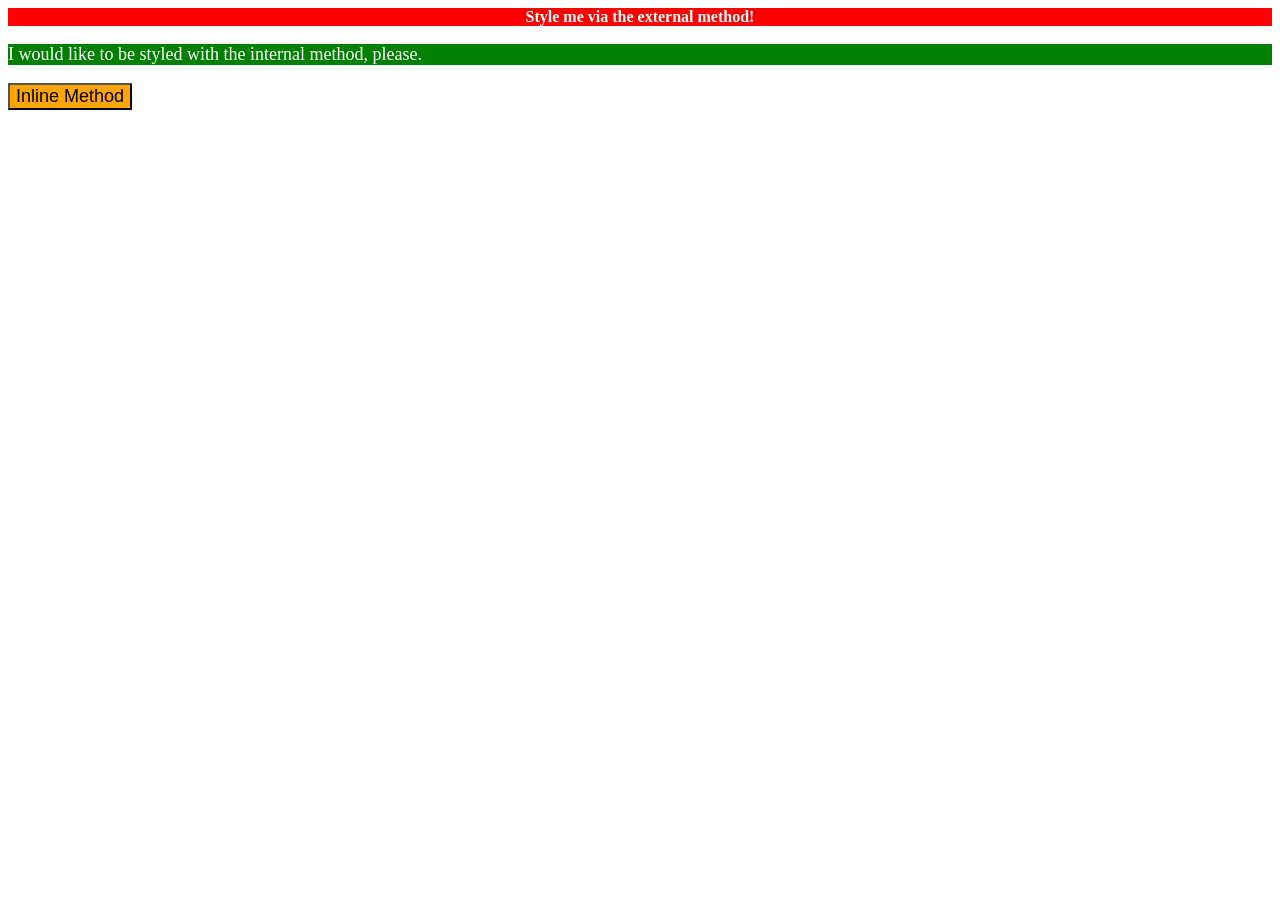
<file: foundations/intro-to-css/01-css-methods/index.html>
<!DOCTYPE html>
<html lang="en">
  <head>
    <meta charset="UTF-8">
    <meta http-equiv="X-UA-Compatible" content="IE=edge">
    <meta name="viewport" content="width=device-width, initial-scale=1.0">
    <title>Methods for Adding CSS</title>
    <link rel="stylesheet" href="./style.css">
  </head>
  <body>
    <div>Style me via the external method!</div>
    <p>I would like to be styled with the internal method, please.</p>
    <style>
      p {
        background-color: green;
        color: white;
        font-size: 18px;
      }
    </style>
    <button style="background-color: orange; font-size: 18px;">Inline Method</button>
  </body>
</html>
</file>
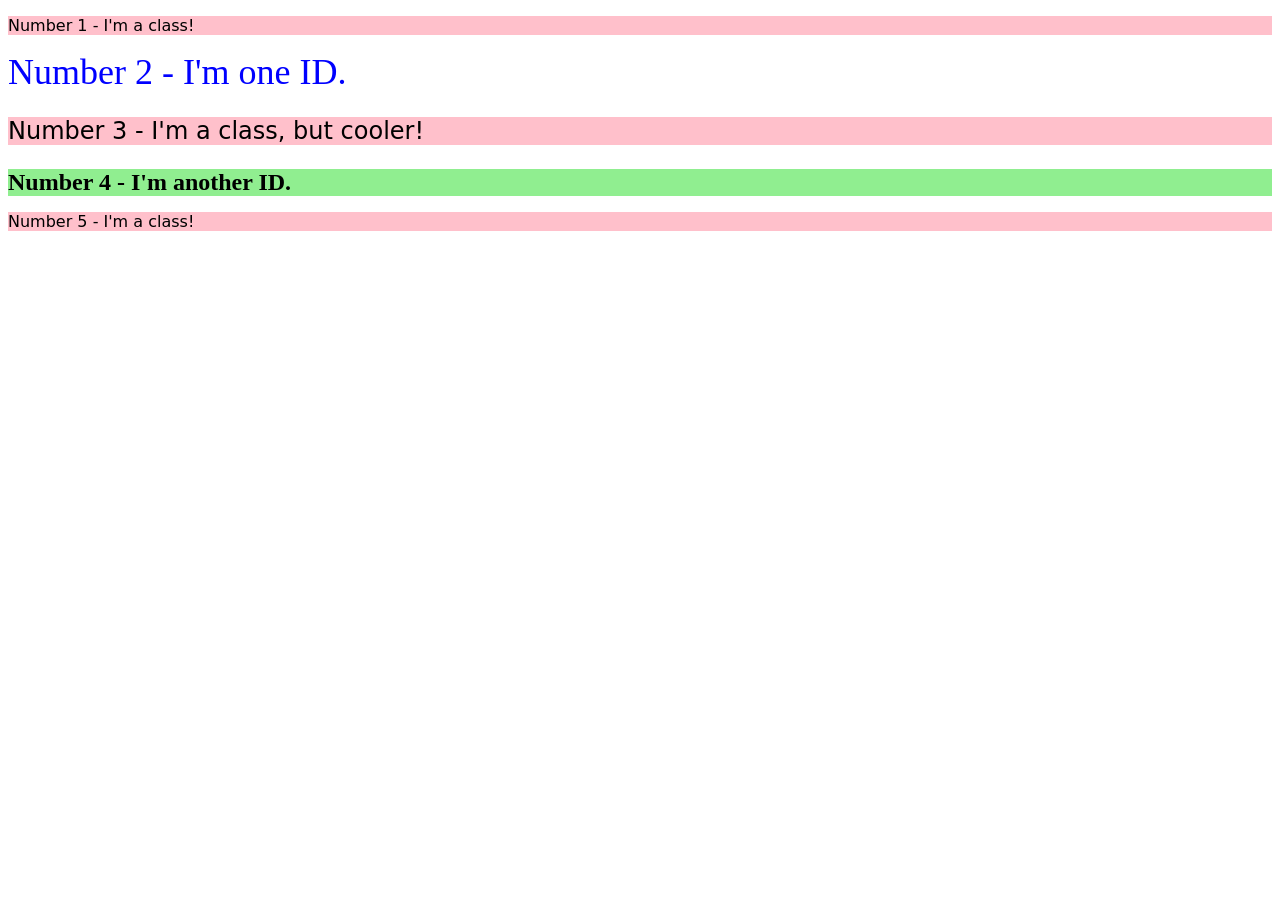
<file: foundations/intro-to-css/02-class-id-selectors/index.html>
<!DOCTYPE html>
<html lang="en">
  <head>
    <meta charset="UTF-8">
    <meta http-equiv="X-UA-Compatible" content="IE=edge">
    <meta name="viewport" content="width=device-width, initial-scale=1.0">
    <title>Class and ID Selectors</title>
    <link rel="stylesheet" href="style.css">
  </head>
  <body>
    <p class="odd">Number 1 - I'm a class!</p>
    <div id = "two">Number 2 - I'm one ID.</div>
    <p class = "odd" id = "three">Number 3 - I'm a class, but cooler!</p>
    <div id = "four">Number 4 - I'm another ID.</div>
    <p class = "odd">Number 5 - I'm a class!</p>
  </body>
</html>
</file>
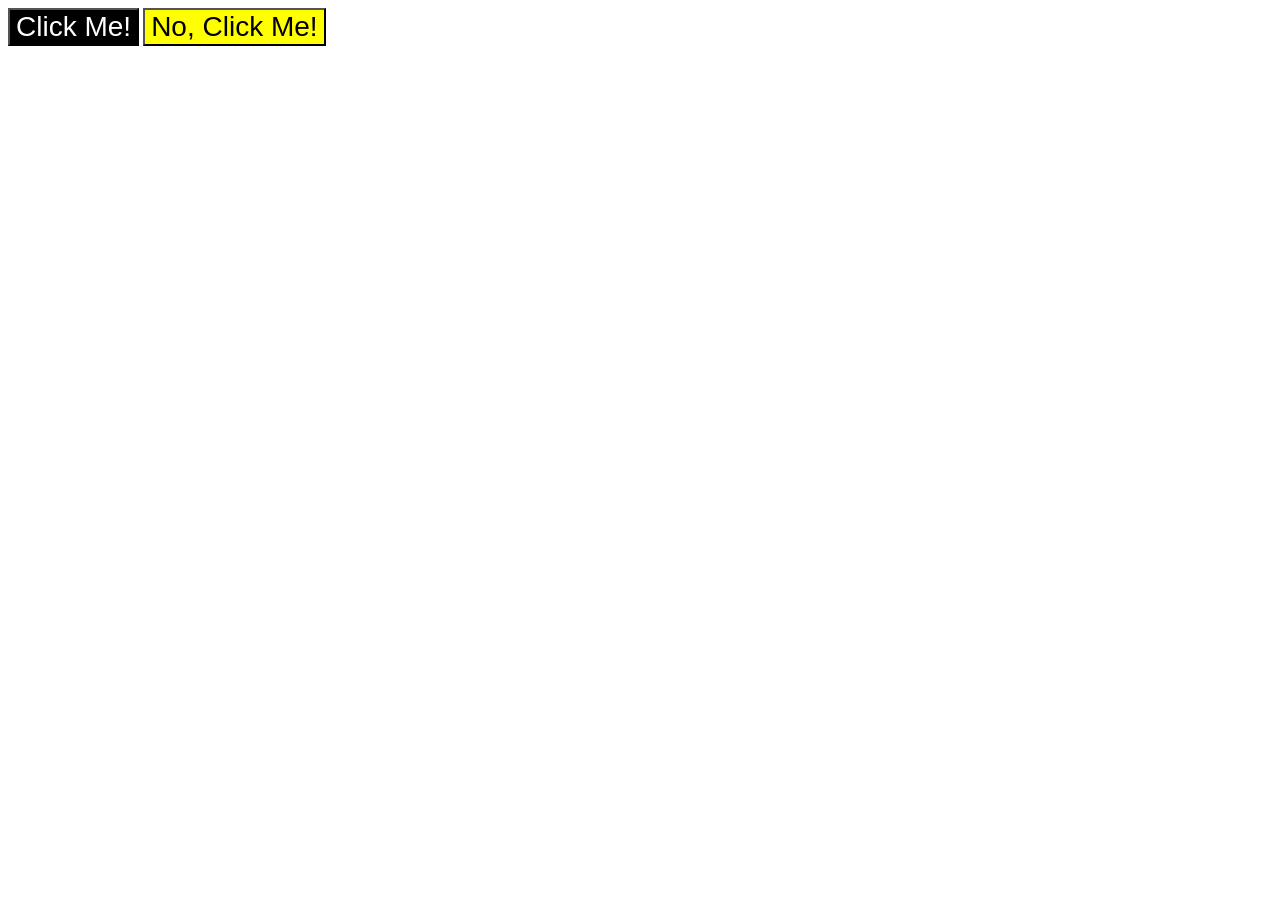
<file: foundations/intro-to-css/03-grouping-selectors/index.html>
<!DOCTYPE html>
<html lang="en">
  <head>
    <meta charset="UTF-8">
    <meta http-equiv="X-UA-Compatible" content="IE=edge">
    <meta name="viewport" content="width=device-width, initial-scale=1.0">
    <title>Grouping Selectors</title>
    <link rel="stylesheet" href="style.css">
  </head>
  <body>
    <button class = "first">Click Me!</button>
    <button class = "second">No, Click Me!</button>
  </body>
</html>
</file>
<file: foundations/intro-to-css/01-css-methods/style.css>
div{
    background-color: red;
    color: white;
    font-size: 32 px;
    font-weight: bold;
    text-align: center;
}
</file>
<file: foundations/intro-to-css/02-class-id-selectors/style.css>
/* Add CSS Styling */
.odd {
    background-color: pink;
    font-family: Verdana, DejaVu Sans, sans-serif;
}

#two {
    color:blue;
    font-size: 36px;
}

#three,#four {
    font-size: 24px;
}

#four {
    background-color: lightgreen;
    font-weight: bold;
}
</file>
<file: foundations/intro-to-css/03-grouping-selectors/style.css>
/* Add CSS Styling */

.first{
    background-color: black;
    color: white;
}

.second{
    background-color: yellow;
}

.first,.second{
    font-size: 28px;
    font-family: Helvetica "Times New Roman" sans-serif ;
}
</file>
